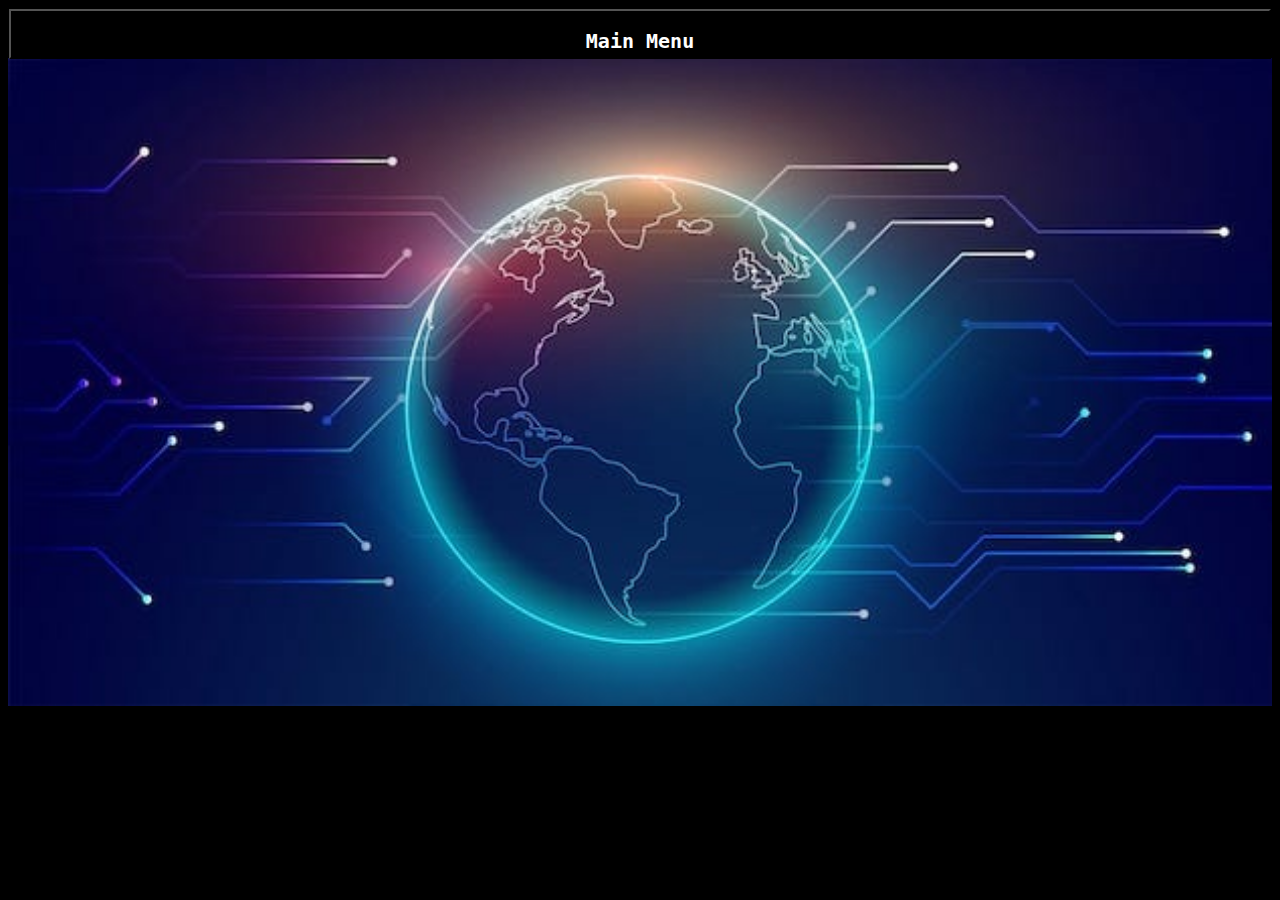
<file: WPR181_RTX4090_Group project 2/index.html>
<!DOCTYPE html>
<html lang="en">
<head>
    <meta charset="UTF-8">
    <meta name="viewport" content="width=device-width, initial-scale=1.0">
    <link href="Main.css" rel="stylesheet">
    <title>Main Menu</title>
</head>
<body style="background-color: black;">
    <nav>
        <ul>
          <li id="MainMenu">
            <button><h2>Main Menu</h2></button>
            <ul id="SubMenu">
              <li><a href="Overview.html"><button id="btnoverview" > <h3>Overview of the World Wide Web</h3></button></a></li>
              <li><a href="Website.html"><button id="btnhistory" ><h3>History and evolution of the internet</h3></button></a></li>
              <li><a href="WWWvsInternet.html"><button id="btnvs" ><h3>World Wide Web vs the Internet</h3></button></a></li>
              <li><a href="Internet protocols.html"><button id="btnProtocols" ><h3>Internet Protocols</h3></button></a></li>
              <li><a href="Web application architechture.html"><button id="btnArchitecture" ><h3>Web Application Architecture</h3></button></a></li>
              <li><a href="Client and serverside engineering.html"><button id="btnEngineer" ><h3>Client-side and server-side engineering</h3></button></a></li>
            </ul>
          </li>
        </ul>
      </nav>
      <img src="0 gqqNmC6VL8llGy2k.jpg" alt="Picture of the internet" class = "bgimg">
      
      
</body>
</html>
</file>
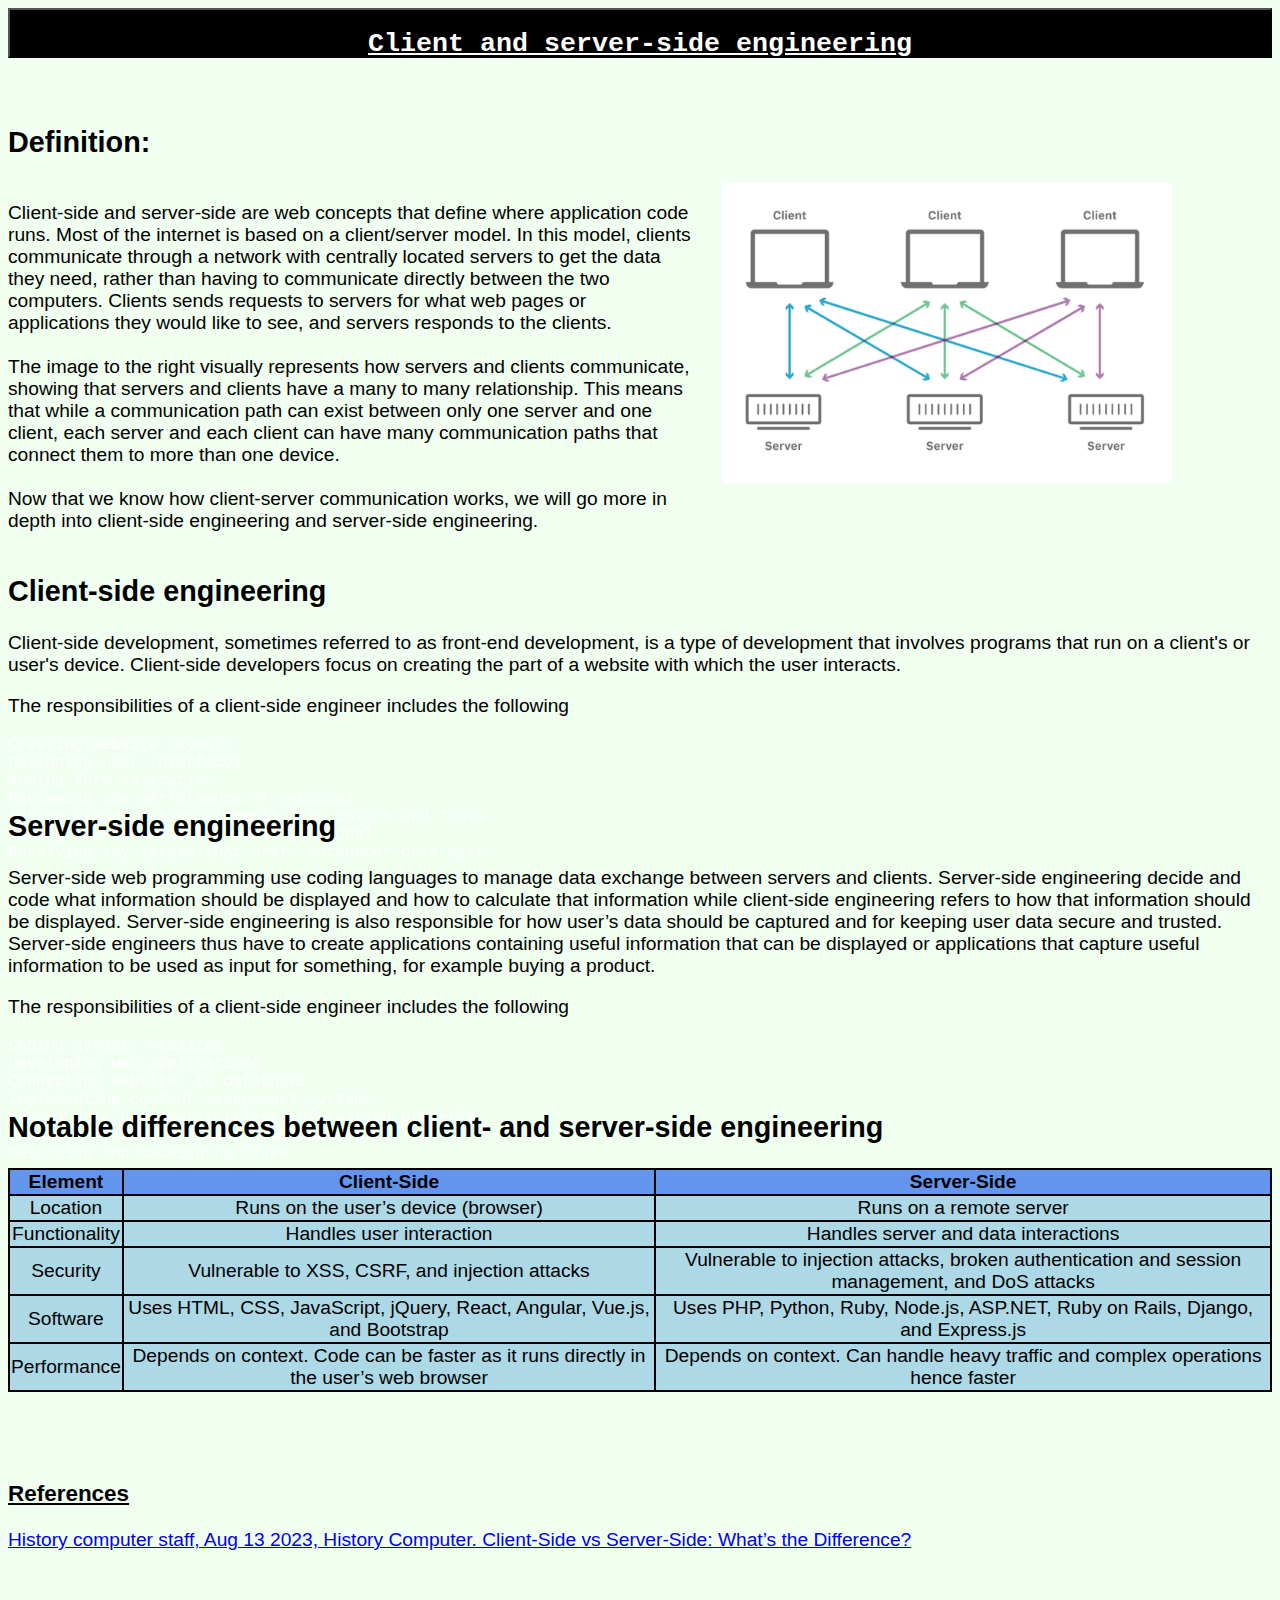
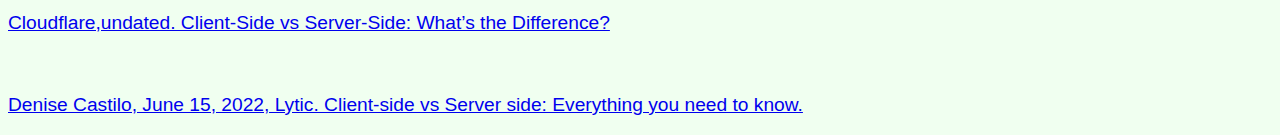
<file: WPR181_RTX4090_Group project 2/Client and serverside engineering.html>
<!DOCTYPE html>
<html lang="en">
<head>
    <meta charset="UTF-8">
    <meta name="viewport" content="width=device-width, initial-scale=1.0">
    <title>Client and server-side engineering</title>
    <link href="Client and server.css" rel="stylesheet">
</head>
<body>
    <nav>
        <ul>
          <li id="MainMenu">
            <button><h1>Client and server-side engineering</h1></button>
            <ul id="SubMenu">
              <li><a href="index.html"><button id="buttonback" ><h3>Back to Main Menu</h3></button></a></li>
            </ul>
          </li>
        </ul>
      </nav>
    
      <br>
      <br>
    <section id="Definition">
        <h2 id="HeadingDef">Definition:</h2>
        <p>Client-side and server-side are web concepts that define where application code runs. Most of the internet is based on a client/server model. In this model, clients communicate through a network with centrally located servers to get the data they need, rather than having to communicate directly between the two computers. Clients sends requests to servers for what web pages or applications they would like to see, and servers responds to the clients.
            <br>
            <br>
            The image to the right visually represents how servers and clients communicate, showing that servers and clients have a many to many relationship. This means that while a communication path can exist between only one server and one client, each server and each client can have many communication paths that connect them to more than one device.
            <br>
            <br>
            Now that we know how client-server communication works, we will go more in depth into client-side engineering and server-side engineering.
        </p>
        <img src="ClientServer.png" alt="Client and Server-side depiction">
    </section>

    <section>
        <h2>Client-side engineering</h2>
        <p>Client-side development, sometimes referred to as front-end development, is a type of development that involves programs that run on a client's or user's device. Client-side developers focus on creating the part of a website with which the user interacts.</p>
        <p>The responsibilities of a client-side engineer includes the following</p>
        <ul>
            <li>Creating website layouts</li>
            <li>Designing user interfaces</li>
            <li>Adding form validation</li>
            <li>Reviewing the performance of websites</li>
            <li>Adding visual design elements like colors and fonts</li>
            <li>Making website features more functional</li>
            <li>Resolving any issues that users encounter on a site</li>
        </ul>
    </section>

    <section>
        <h2>Server-side engineering</h2>
        <p>Server-side web programming use coding languages to manage data exchange between servers and clients. Server-side engineering decide and code what information should be displayed and how to calculate that information while client-side engineering refers to how that information should be displayed. Server-side engineering is also responsible for how user’s data should be captured and for keeping user data secure and trusted. Server-side engineers thus have to create applications containing useful information that can be displayed or applications that capture useful information to be used as input for something, for example buying a product. </p>
        <p>The responsibilities of a client-side engineer includes the following</p>
        <ul>
            <li>Coding dynamic websites</li>
            <li>Developing web applications</li>
            <li>Connecting websites to databases</li>
            <li>Implementing content management systems</li>
            <li>Making sure programs retrieve information properly</li>
            <li>Ensuring systems are safe from hackers</li>
            <li>Restoring and backing up files</li>
        </ul>
    </section>

    <section>
        <h2>Notable differences between client- and server-side engineering</h2>
        <table>
            <tr>
                <th>Element</th>
                <th>Client-Side</th>
                <th>Server-Side</th>
            </tr>

            <tr>
                <td>Location</td>
                <td>Runs on the user’s device (browser)</td>
                <td>Runs on a remote server</td>
            </tr>

            <tr>
                <td>Functionality</td>
                <td>Handles user interaction</td>
                <td>Handles server and data interactions</td>
            </tr>

            <tr>
                <td>Security</td>
                <td>Vulnerable to XSS, CSRF, and injection attacks</td>
                <td>Vulnerable to injection attacks, broken authentication and session management, and DoS attacks</td>
            </tr>

            <tr>
                <td>Software</td>
                <td>Uses HTML, CSS, JavaScript, jQuery, React, Angular, Vue.js, and Bootstrap</td>
                <td>Uses PHP, Python, Ruby, Node.js, ASP.NET, Ruby on Rails, Django, and Express.js</td>
            </tr>

            <tr>
                <td>Performance</td>
                <td>Depends on context. Code can be faster as it runs directly in the user’s web browser</td>
                <td>Depends on context. Can handle heavy traffic and complex operations hence faster</td>
            </tr>
        </table>
    </section>

    <br>
    <br>
    <br>

    <section>
        <h3><u><b>References</b></u></h3>   
        <p><a href="https://history-computer.com/client-side-vs-server-side/">History computer staff, Aug 13 2023, History Computer. Client-Side vs Server-Side: What’s the Difference?</a></p>
        <br>
        <p><a href="https://www.cloudflare.com/learning/serverless/glossary/client-side-vs-server-side/">Cloudflare,undated. Client-Side vs Server-Side: What’s the Difference?</a></p>
        <br>
        <p><a href="https://www.lytics.com/blog/client-side-vs-server-side-everything-you-need-to-know/">Denise Castilo, June 15, 2022, Lytic. Client-side vs Server side: Everything you need to know.</a></p>
    </section>
    
</body>
</html>
</file>
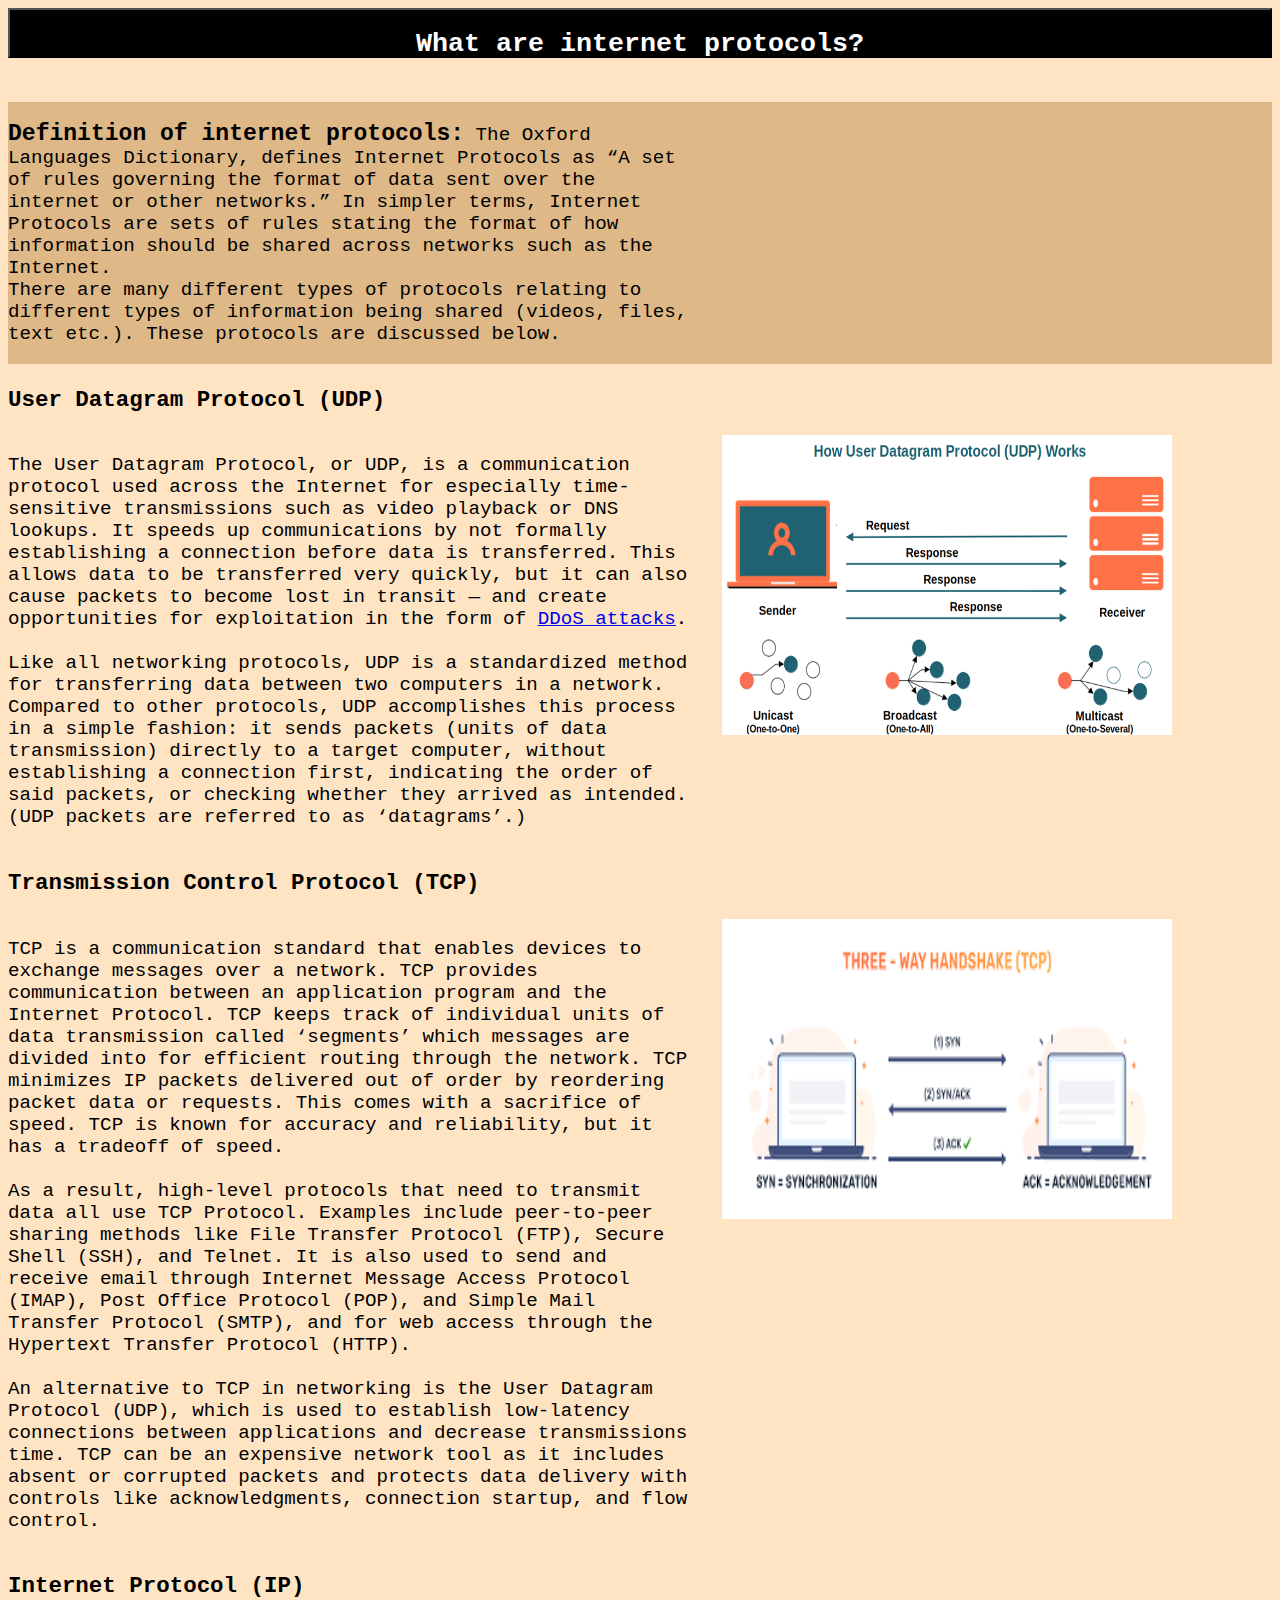
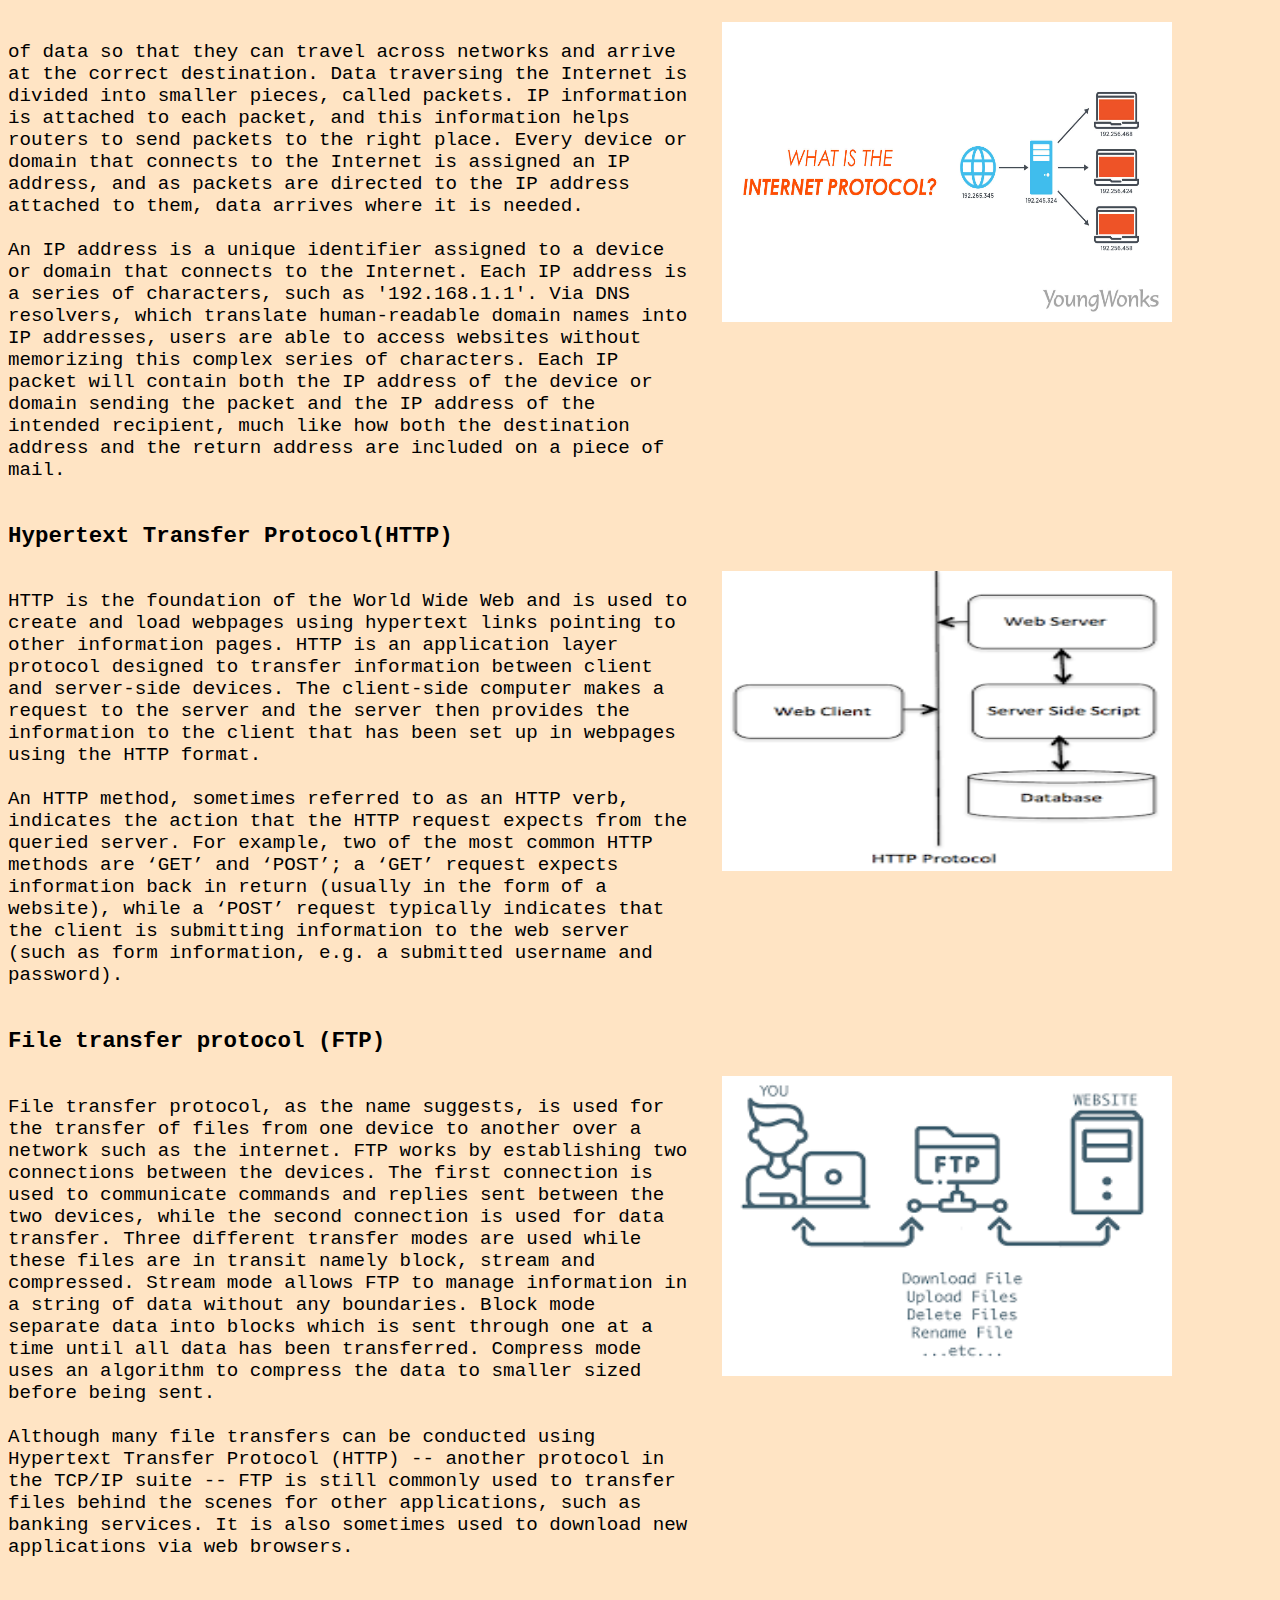
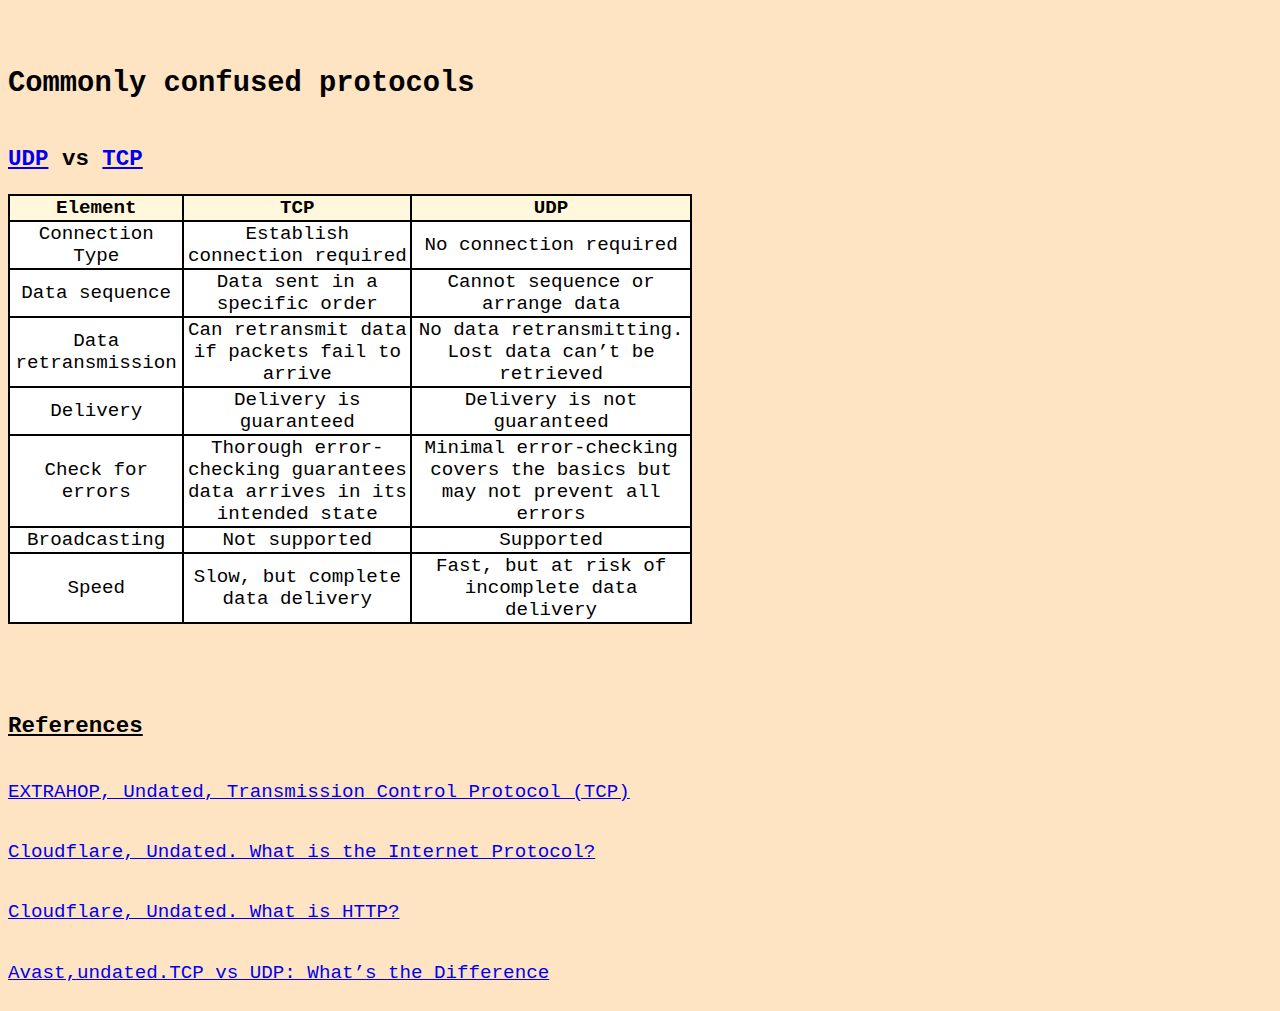
<file: WPR181_RTX4090_Group project 2/Internet protocols.html>
<!DOCTYPE html>
<html lang="en">
<head>
    <meta charset="UTF-8">
    <meta name="viewport" content="width=device-width, initial-scale=1.0">
    <title>Internet Protocols</title>
    <link href="Protocols.css" rel="stylesheet">
</head>
<body>
    <nav>
        <ul>
          <li id="MainMenu">
            <button><h1>What are internet protocols?</h1></button>
            <ul id="SubMenu">
              <li><a href="index.html"><button id="buttonback" ><h3>Back to Main Menu</h3></button></a></li>
            </ul>
          </li>
        </ul>
      </nav>
    
      <br>
      <br>
    

    <section id="SectionDefinition">
        <P>
            <big><b>Definition of internet protocols:</b></big> The Oxford Languages Dictionary, defines Internet Protocols as “A set of rules governing the format of data sent over the internet or other networks.” In simpler terms, Internet Protocols are sets of rules stating the format of how information should be shared across networks such as the Internet. 
            <br>
            There are many different types of protocols relating to different types of information being shared (videos, files, text etc.). These protocols are discussed below. 
        </P>
    </section>

    <section id="SectionUDP">
        <h3><b>User Datagram Protocol (UDP)</b></h3>
        <p>The User Datagram Protocol, or UDP, is a communication protocol used across the Internet for especially time-sensitive transmissions such as video playback or DNS lookups. It speeds up communications by not formally establishing a connection before data is transferred. This allows data to be transferred very quickly, but it can also cause packets to become lost in transit — and create opportunities for exploitation in the form of <a href="https://www.cloudflare.com/learning/ddos/what-is-a-ddos-attack/">DDoS attacks</a>.
            <br>
            <br>
            Like all networking protocols, UDP is a standardized method for transferring data between two computers in a network. Compared to other protocols, UDP accomplishes this process in a simple fashion: it sends packets (units of data transmission) directly to a target computer, without establishing a connection first, indicating the order of said packets, or checking whether they arrived as intended. (UDP packets are referred to as ‘datagrams’.)        
        </p>
        <img src="UDP.png" alt="UDP depiction">
    </section>

    <section id="SectionTCP">
        <h3><b>Transmission Control Protocol (TCP)</b></h3>
        <p>TCP is a communication standard that enables devices to exchange messages over a network. TCP provides communication between an application program and the Internet Protocol. TCP keeps track of individual units of data transmission called ‘segments’ which messages are divided into for efficient routing through the network. TCP minimizes IP packets delivered out of order by reordering packet data or requests. This comes with a sacrifice of speed. TCP is known for accuracy and reliability, but it has a tradeoff of speed.
           <br> 
           <br>
           As a result, high-level protocols that need to transmit data all use TCP Protocol.  Examples include peer-to-peer sharing methods like File Transfer Protocol (FTP), Secure Shell (SSH), and Telnet. It is also used to send and receive email through Internet Message Access Protocol (IMAP), Post Office Protocol (POP), and Simple Mail Transfer Protocol (SMTP), and for web access through the Hypertext Transfer Protocol (HTTP).
           <br>
           <br>
           An alternative to TCP in networking is the User Datagram Protocol (UDP), which is used to establish low-latency connections between applications and decrease transmissions time. TCP can be an expensive network tool as it includes absent or corrupted packets and protects data delivery with controls like acknowledgments, connection startup, and flow control. 
        </p>
        <img src="TCP.png" alt="TCP depiction">
    </section>

    <section id="SectionIP">
        <h3><b>Internet Protocol (IP)</b></h3>
        <p>of data so that they can travel across networks and arrive at the correct destination. Data traversing the Internet is divided into smaller pieces, called packets. IP information is attached to each packet, and this information helps routers to send packets to the right place. Every device or domain that connects to the Internet is assigned an IP address, and as packets are directed to the IP address attached to them, data arrives where it is needed. 
            <br>
            <br>
            An IP address is a unique identifier assigned to a device or domain that connects to the Internet. Each IP address is a series of characters, such as '192.168.1.1'. Via DNS resolvers, which translate human-readable domain names into IP addresses, users are able to access websites without memorizing this complex series of characters. Each IP packet will contain both the IP address of the device or domain sending the packet and the IP address of the intended recipient, much like how both the destination address and the return address are included on a piece of mail.
        </p>
        <img src="IP.jpeg" alt="IP depiction">
    </section>

    <section id="SectionHTTP">
        <h3><b>Hypertext Transfer Protocol(HTTP)</b></h3>
        <p>HTTP is the foundation of the World Wide Web and is used to create and load webpages using hypertext links pointing to other information pages. HTTP is an application layer protocol designed to transfer information between client and server-side devices. The client-side computer makes a request to the server and the server then provides the information to the client that has been set up in webpages using the HTTP format.
            <br>
            <br>
            An HTTP method, sometimes referred to as an HTTP verb, indicates the action that the HTTP request expects from the queried server. For example, two of the most common HTTP methods are ‘GET’ and ‘POST’; a ‘GET’ request expects information back in return (usually in the form of a website), while a ‘POST’ request typically indicates that the client is submitting information to the web server (such as form information, e.g. a submitted username and password). 
        </p>
        <img src="HTTP.png" alt="HTTP depiction">
    </section>

    <section>
        <h3><b>File transfer protocol (FTP)</b></h3>
        <p>File transfer protocol, as the name suggests, is used for the transfer of files from one device to another over a network such as the internet. FTP works by establishing two connections between the devices. The first connection is used to communicate commands and replies sent between the two devices, while the second connection is used for data transfer. Three different transfer modes are used while these files are in transit namely block, stream and compressed. Stream mode allows FTP to manage information in a string of data without any boundaries. Block mode separate data into blocks which is sent through one at a time until all data has been transferred. Compress mode uses an algorithm to compress the data to smaller sized before being sent.  
            <br>
            <br>
            Although many file transfers can be conducted using Hypertext Transfer Protocol (HTTP) -- another protocol in the TCP/IP suite -- FTP is still commonly used to transfer files behind the scenes for other applications, such as banking services. It is also sometimes used to download new applications via web browsers.
        </p>
        <img src="FTP.png" alt="FTP depiction">
    </section>

    <br>
    <br>
    <br>

    <div>
        <h2><b>Commonly confused protocols</b></h2>
        <section>
            <h3><a href="#SectionUDP">UDP</a> vs <a href="#SectionTCP">TCP</a></h3>
            <table>
                <tr>
                    <th>Element</th>
                    <th>TCP</th>
                    <th>UDP</th>
                </tr>

                <tr>
                    <td>Connection Type</td>
                    <td>Establish connection required</td>
                    <td>No connection required</td>
                </tr>

                <tr>
                    <td>Data sequence</td>
                    <td>Data sent in a specific order</td>
                    <td>Cannot sequence or arrange data</td>
                </tr>

                <tr>
                    <td>Data retransmission</td>
                    <td>Can retransmit data if packets fail to arrive</td>
                    <td>No data retransmitting. Lost data can’t be retrieved</td>
                </tr>

                <tr>
                    <td>Delivery</td>
                    <td>Delivery is guaranteed</td>
                    <td>Delivery is not guaranteed</td>
                </tr>

                <tr>
                    <td>Check for errors</td>
                    <td>Thorough error-checking guarantees data arrives in its intended state</td>
                    <td>Minimal error-checking covers the basics but may not prevent all errors</td>
                </tr>

                <tr>
                    <td>Broadcasting</td>
                    <td>Not supported</td>
                    <td>Supported</td>
                </tr>

                
                <tr>
                    <td>Speed</td>
                    <td>Slow, but complete data delivery</td>
                    <td>Fast, but at risk of incomplete data delivery</td>
                </tr>
            </table>
        </section>

        <br>
        <br>
        <br>

        <section>
            <h3><b><u>References</u></b></h3>
            <p><a href="https://www.extrahop.com/resources/protocols/tcp/">EXTRAHOP, Undated, Transmission Control Protocol (TCP)</a></p>
            <br>
            <p><a href="https://www.cloudflare.com/learning/network-layer/internet-protocol/">Cloudflare, Undated. What is the Internet Protocol?</a></p>
            <br>
            <p><a href="https://www.cloudflare.com/learning/ddos/glossary/hypertext-transfer-protocol-http/">Cloudflare, Undated. What is HTTP?</a></p>
            <br>
            <p><a href="https://www.avast.com/c-tcp-vs-udp-difference">Avast,undated.TCP vs UDP: What’s the Difference </a></p>
        </section>

    </div>
</body>
</html>
</file>
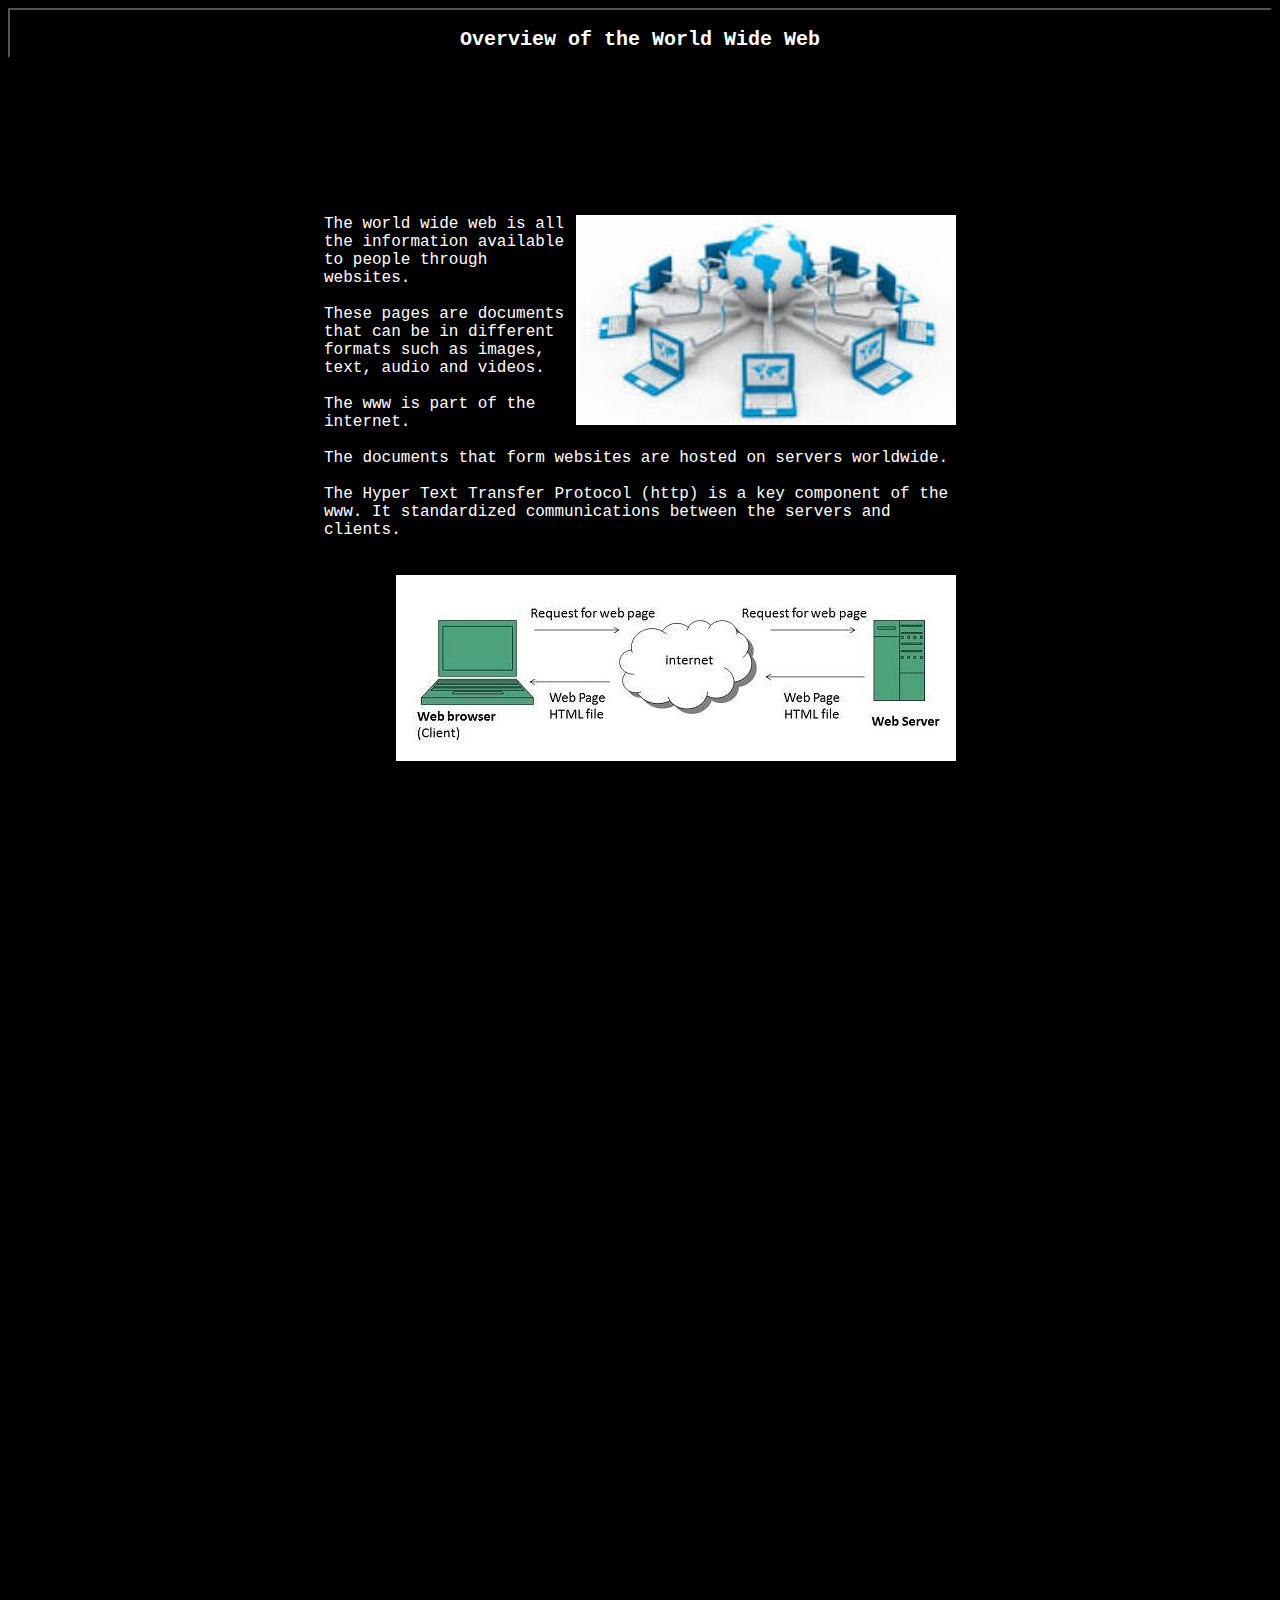
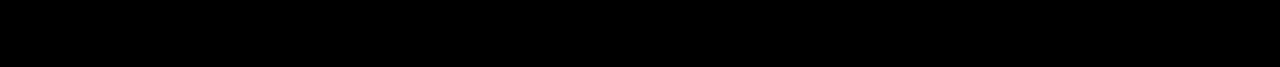
<file: WPR181_RTX4090_Group project 2/Overview.html>
<!DOCTYPE html>
<html lang="en">
<head>
    <meta charset="UTF-8">
    <meta name="viewport" content="width=device-width, initial-scale=1.0">
    <title>Overview of the WWW</title>
    <link rel="stylesheet" href="overview.css" />
</head>
    
<body style="background-color: black;">
    <nav>
        <ul>
          <li id="MainMenu">
            <button><h2>Overview of the World Wide Web</h2></button>
            <ul id="SubMenu">
              <li><a href="index.html"><button id="buttonback" ><h3>Back to Main Menu</h3></button></a></li>
            </ul>
          </li>
        </ul>
      </nav>

      <div class="wrapper">
        <div class="background"><p><img id="wwwimg" src="Untitled.jpeg" alt="image of world wide web">The world wide web is all the information available to people through websites.
           <br>
           <br>
           These pages are documents that can be in different formats such as images, text, audio and videos. 
           <br>
           <br> 
            The www is part of the internet. 
            <br>
            <br>
           The documents that form websites are hosted on servers worldwide.
           <br>
           <br>
           
           The Hyper Text Transfer Protocol (http) is a key component of the www. 
            It standardized communications between the servers and clients.
            <br>
            <br>
            <br>
            <img id="wwwimg2" src="internet-www_operation.jpg" alt="diagram of the world wide web">
          </p> 
            
          </div>
        </div> 
      
      
</body>
</html>
</file>
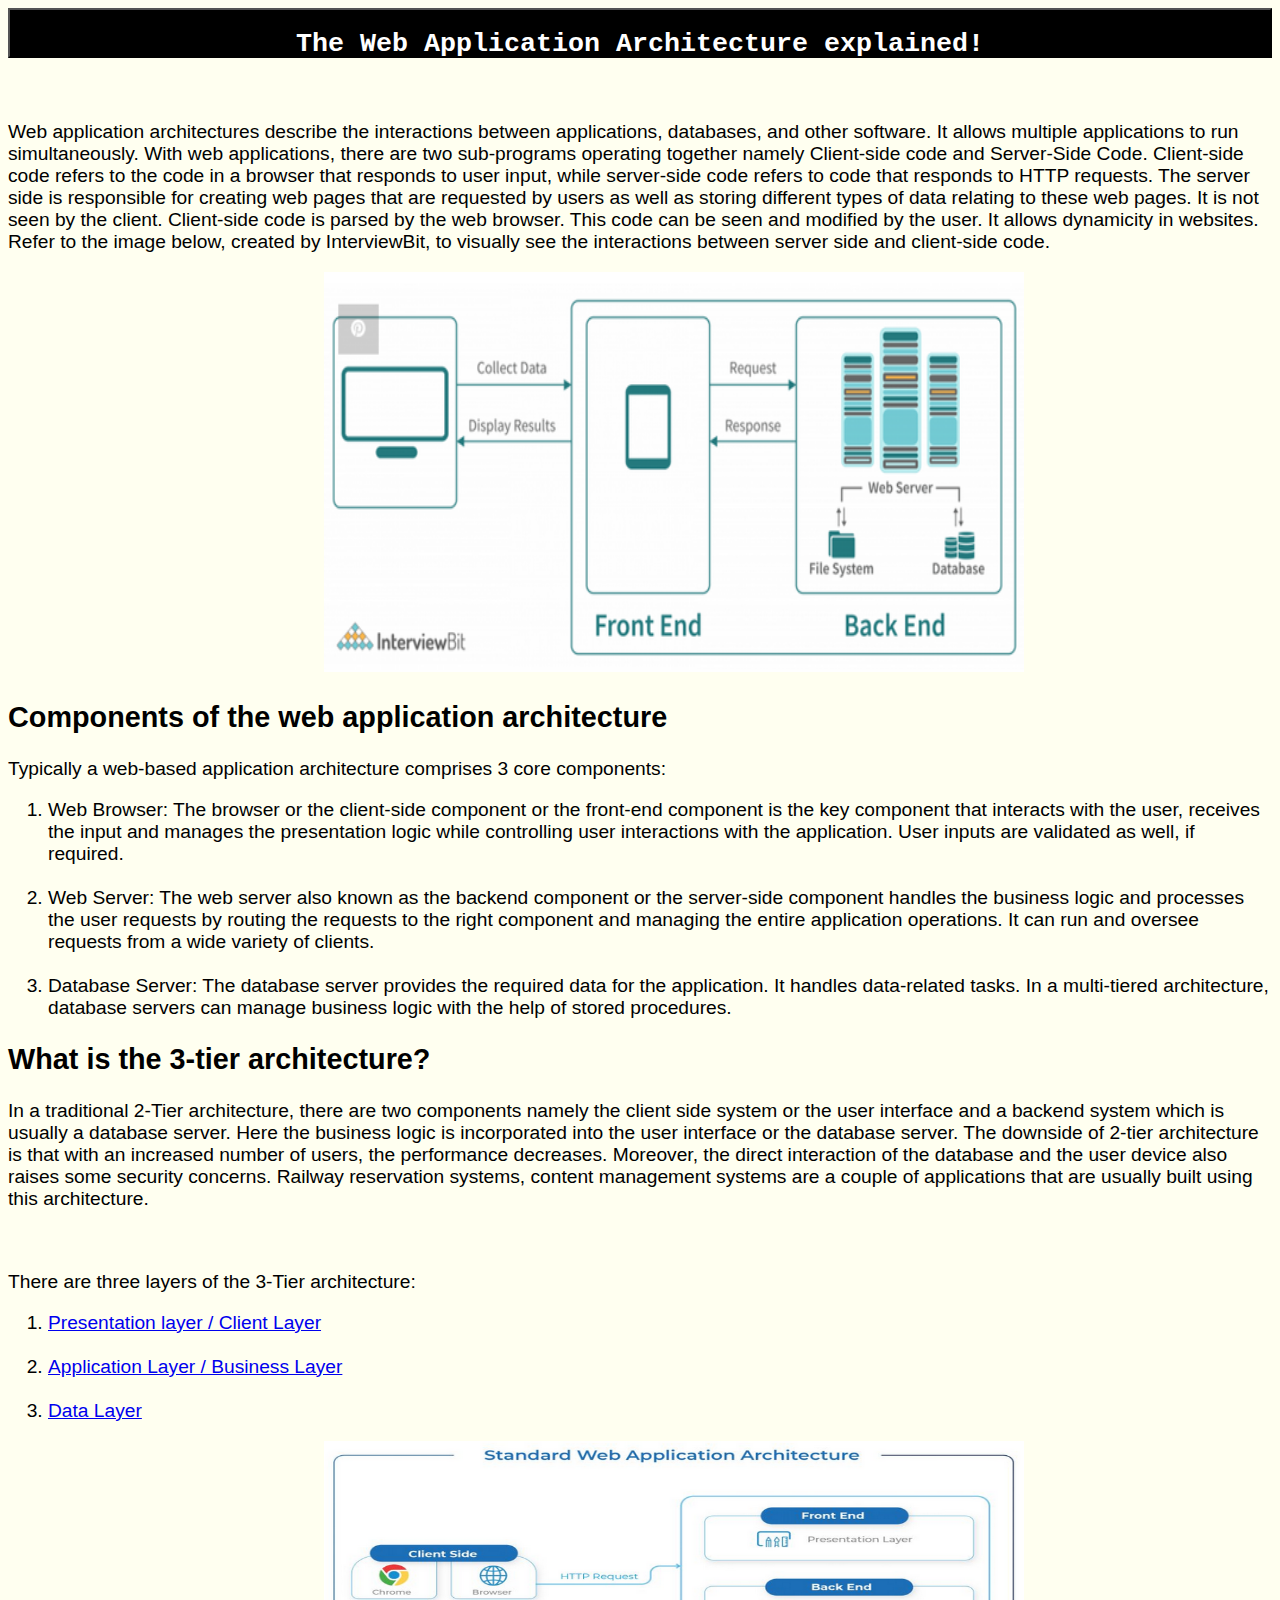
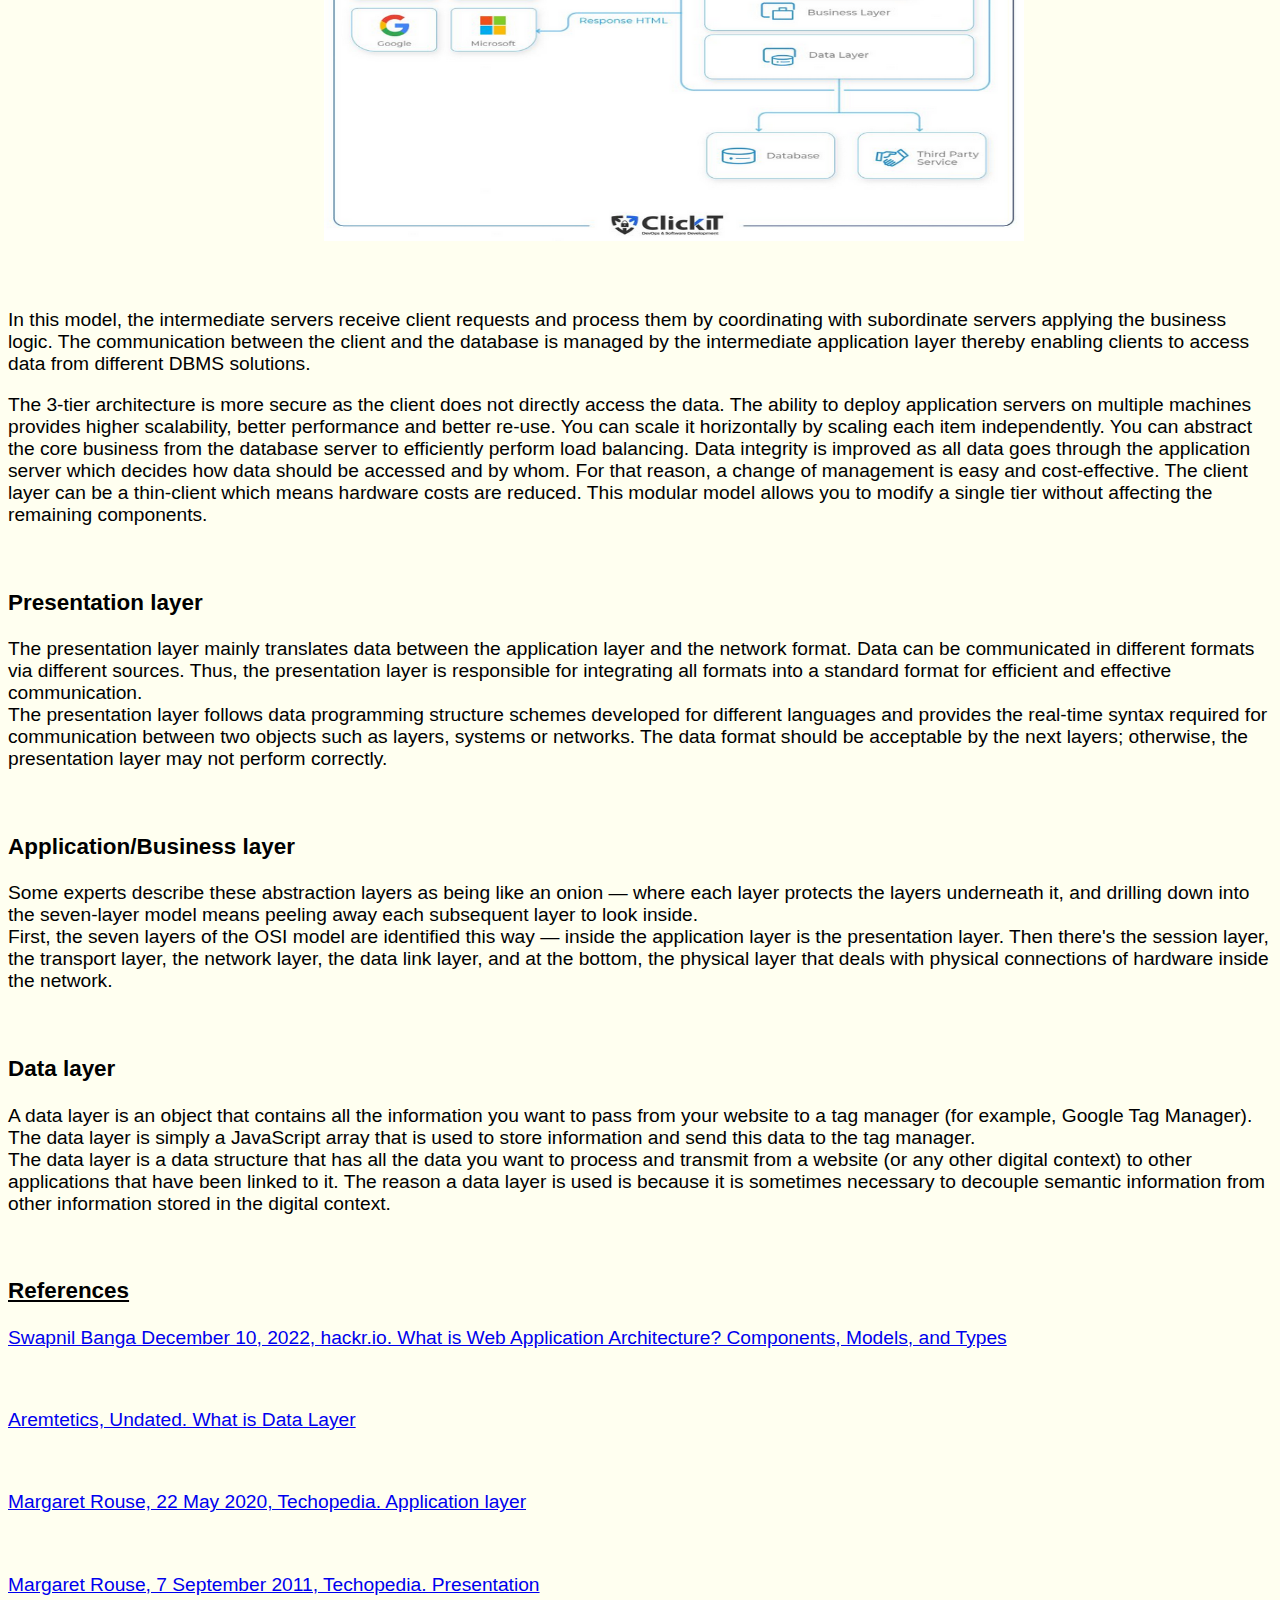
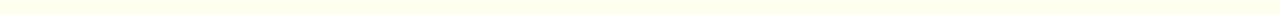
<file: WPR181_RTX4090_Group project 2/Web application architechture.html>
<!DOCTYPE html>
<html lang="en">
<head>
    <meta charset="UTF-8">
    <meta name="viewport" content="width=device-width, initial-scale=1.0">
    <title>Web application architecture</title>
    <link href="WAA.css" rel="stylesheet">
</head>
<body>
    <nav>
        <ul>
          <li id="MainMenu">
            <button><h1>The Web Application Architecture explained!</h1></button>
            <ul id="SubMenu">
              <li><a href="index.html"><button id="buttonback" ><h3>Back to Main Menu</h3></button></a></li>
            </ul>
          </li>
        </ul>
      </nav>
    
      <br>
      <br>
    <section>
        
        <p>Web application architectures describe the interactions between applications, databases, and other software. It allows multiple applications to run simultaneously. With web applications, there are two sub-programs operating together namely Client-side code and Server-Side Code. Client-side code refers to the code in a browser that responds to user input, while server-side code refers to code that responds to HTTP requests. The server side is responsible for creating web pages that are requested by users as well as storing different types of data relating to these web pages. It is not seen by the client. Client-side code is parsed by the web browser. This code can be seen and modified by the user. It allows dynamicity in websites. Refer to the image below, created by InterviewBit, to visually see the interactions between server side and client-side code. </p>
        <img src="Web application.png" alt="Web application depiction">  
    </section>

    <section>
        <h2>Components of the web application architecture</h2>
        <p>Typically a web-based application architecture comprises 3 core components:
           <br>
           <ol type="1"; start="1">
                <li>Web Browser: The browser or the client-side component or the front-end component is the key component that interacts with the user, receives the input and manages the presentation logic while controlling user interactions with the application. User inputs are validated as well, if required. </li>
                    <br>
                <li>Web Server: The web server also known as the backend component or the server-side component handles the business logic and processes the user requests by routing the requests to the right component and managing the entire application operations. It can run and oversee requests from a wide variety of clients.</li>
                    <br>
                <li>Database Server: The database server provides the required data for the application. It handles data-related tasks. In a multi-tiered architecture, database servers can manage business logic with the help of stored procedures.</li>
           </ol>
        </p>   
    </section>

    <section>
        <h2>What is the 3-tier architecture?</h2>
        <p>In a traditional 2-Tier architecture, there are two components namely the client side system or the user interface and a backend system which is usually a database server. Here the business logic is incorporated into the user interface or the database server. The downside of 2-tier architecture is that with an increased number of users, the performance decreases. Moreover, the direct interaction of the database and the user device also raises some security concerns. Railway reservation systems, content management systems are a couple of applications that are usually built using this architecture. </p>
            <br>
        <p>There are three layers of the 3-Tier architecture:</p>
        <ol type="1"; start="1">
            <li><a href="#presentation">Presentation layer / Client Layer</a></li>
                <br>
            <li><a href="#application">Application Layer / Business Layer</a></li>
                <br>
            <li><a href="#data">Data Layer</a></li>
        </ol>
        <img src="Three tier architecture.png" alt="Three tier architecture">
    </section>

    <br>
    <br>

    <section>
        <p>In this model, the intermediate servers receive client requests and process them by coordinating with subordinate servers applying the business logic. The communication between the client and the database is managed by the intermediate application layer thereby enabling clients to access data from different DBMS solutions. </p>
        <p>The 3-tier architecture is more secure as the client does not directly access the data. The ability to deploy application servers on multiple machines provides higher scalability, better performance and better re-use. You can scale it horizontally by scaling each item independently. You can abstract the core business from the database server to efficiently perform load balancing. Data integrity is improved as all data goes through the application server which decides how data should be accessed and by whom. For that reason, a change of management is easy and cost-effective. The client layer can be a thin-client which means hardware costs are reduced. This modular model allows you to modify a single tier without affecting the remaining components. </p>
    </section>

    <br>

    <section id="presentation">
        <h3>Presentation layer</h3>
        <p>The presentation layer mainly translates data between the application layer and the network format. Data can be communicated in different formats via different sources. Thus, the presentation layer is responsible for integrating all formats into a standard format for efficient and effective communication.
            <br>
            The presentation layer follows data programming structure schemes developed for different languages and provides the real-time syntax required for communication between two objects such as layers, systems or networks. The data format should be acceptable by the next layers; otherwise, the presentation layer may not perform correctly. </p>
    </section>

    <br>

    <section id="application">
        <h3>Application/Business layer</h3>
        <p>Some experts describe these abstraction layers as being like an onion — where each layer protects the layers underneath it, and drilling down into the seven-layer model means peeling away each subsequent layer to look inside.
            <br>
            First, the seven layers of the OSI model are identified this way — inside the application layer is the presentation layer. Then there's the session layer, the transport layer, the network layer, the data link layer, and at the bottom, the physical layer that deals with physical connections of hardware inside the network.</p>
    </section>

    <br>

    <section id="data">
        <h3>Data layer</h3>
        <p>A data layer is an object that contains all the information you want to pass from your website to a tag manager (for example, Google Tag Manager). The data layer is simply a JavaScript array that is used to store information and send this data to the tag manager.
            <br>
            The data layer is a data structure that has all the data you want to process and transmit from a website (or any other digital context) to other applications that have been linked to it. The reason a data layer is used is because it is sometimes necessary to decouple semantic information from other information stored in the digital context.</p>
    </section>

    <br>
    <section>
        <h3><b><u>References</u></b></h3>
        <p><a href="https://hackr.io/blog/web-application-architecture-definition-models-types-and-more">Swapnil Banga December 10, 2022, hackr.io. What is Web Application Architecture? Components, Models, and Types</a></p>
        <br>
        <p><a href="https://www.arimetrics.com/en/digital-glossary/data-layer">Aremtetics, Undated. What is Data Layer</a></p>
        <br>
        <p><a href="https://www.techopedia.com/definition/6006/application-layer">Margaret Rouse, 22 May 2020, Techopedia. Application layer</a></p>
        <br>
        <p><a href="https://www.techopedia.com/definition/8955/presentation-layer">Margaret Rouse, 7 September 2011, Techopedia. Presentation</a></p>
    </section>
</body>
</html>
</file>
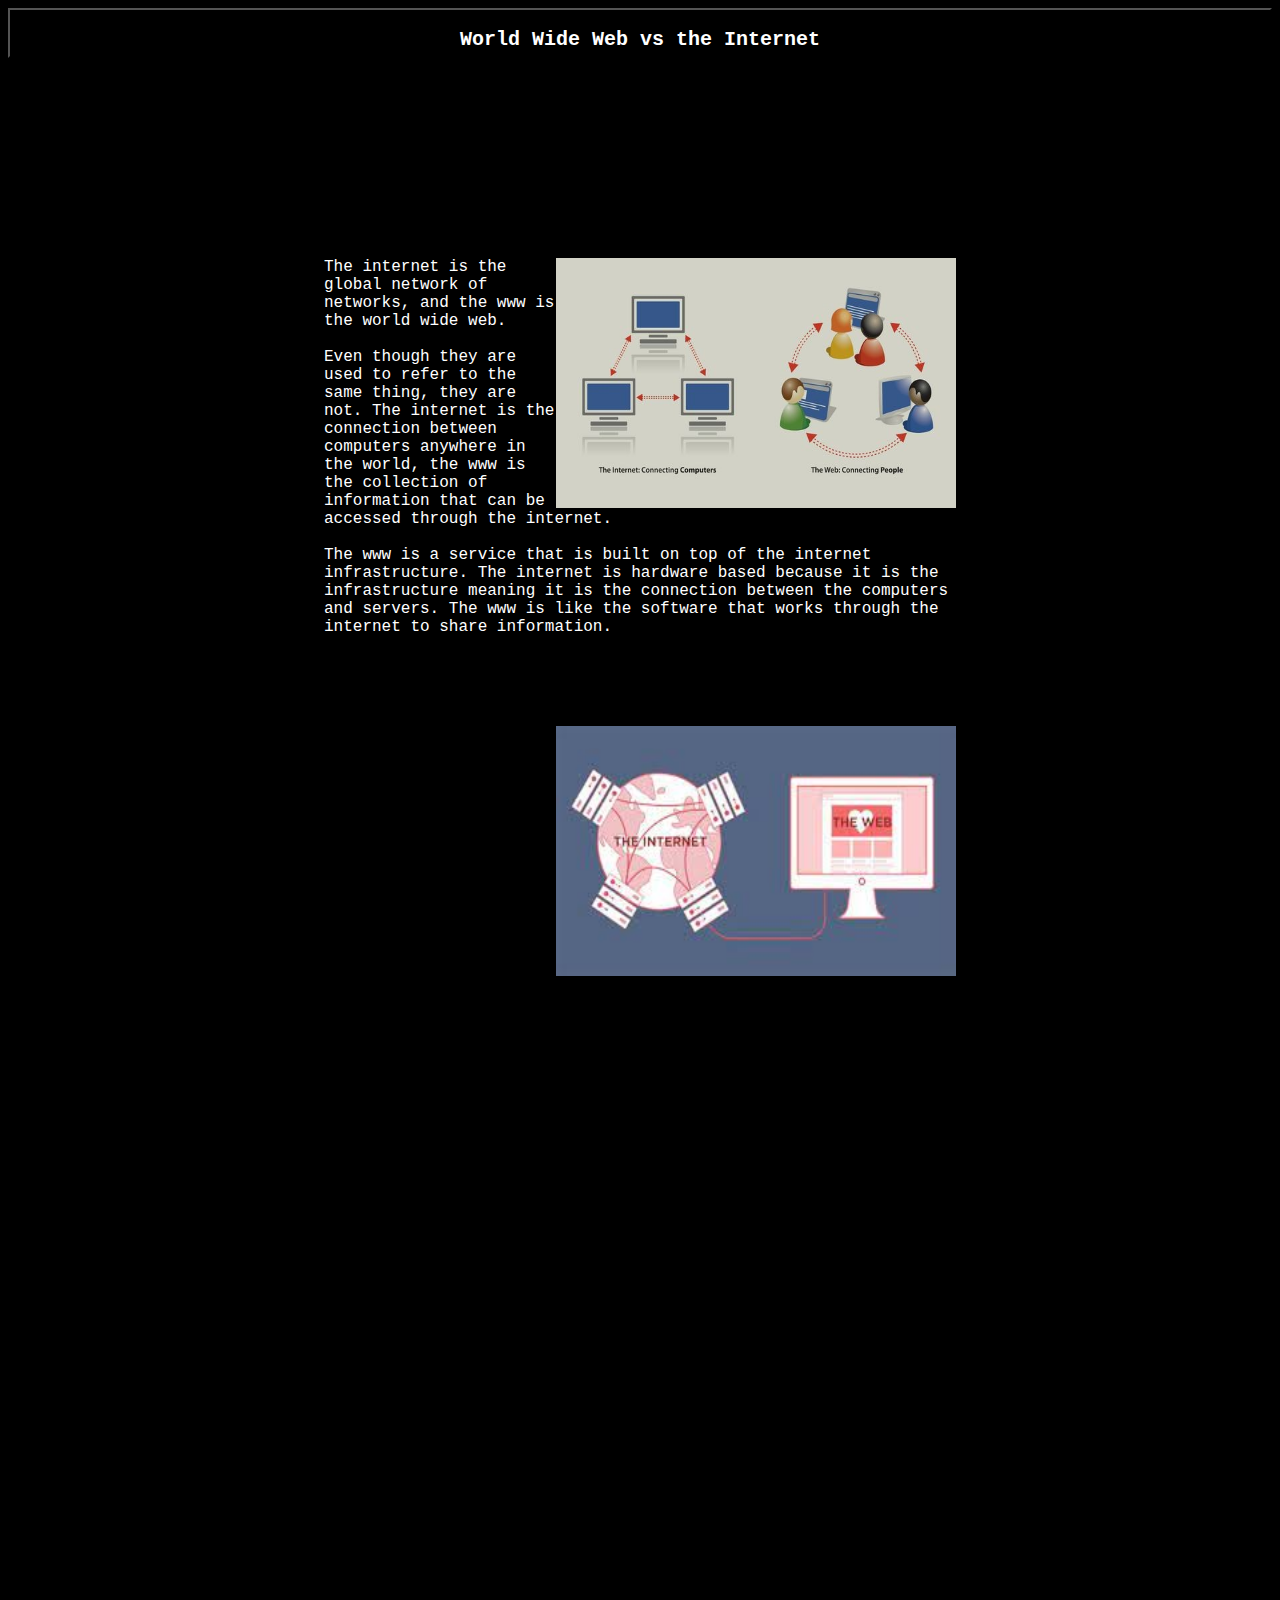
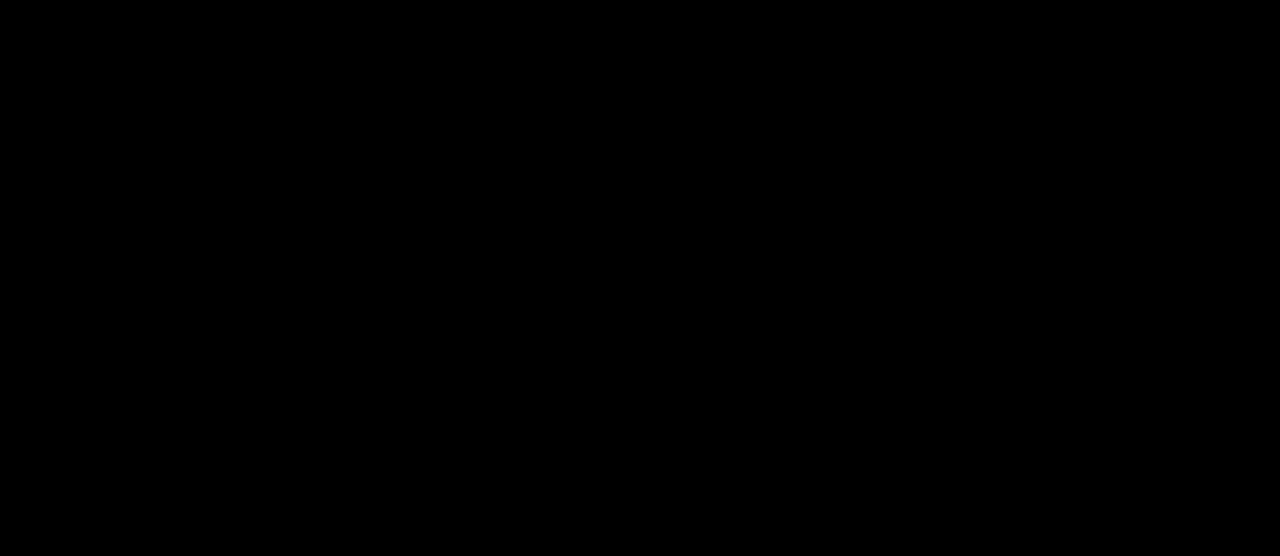
<file: WPR181_RTX4090_Group project 2/WWWvsInternet.html>
<!DOCTYPE html>
<html lang="en">
<head>
    <meta charset="UTF-8">
    <meta name="viewport" content="width=device-width, initial-scale=1.0">
    <title>WWW vs the Internet</title>
    <link rel="stylesheet" href="WWWvsInternet.css" />
</head>
    
<body style="background-color: black;">
    <nav>
        <ul>
          <li id="MainMenu">
            <button id="buttonMain"><h2>World Wide Web vs the Internet</h2></button>
            <ul id="SubMenu">
              <li><a href="index.html"><button id="buttonback" ><h3>Back to Main Menu</h3></button></a></li>
            </ul>
          </li>
        </ul>
      </nav>

      <div class="wrapper">
        <div class="background">
          <p>
            <img id="vsimg" src="500004969.jpg" alt="photo of internet vs WWW">The internet is the global network of networks, and the www is the world wide web.
          <br>
          <br>
           Even though they are used to refer to the same thing, they are not.
           The internet is the connection between computers anywhere in the world, the www is the collection of information that can be accessed through the internet.
           <br>
           <br>
            The www is a service that is built on top of the internet infrastructure. The internet is hardware based because it is the infrastructure meaning it is the connection between the computers and servers.
             The www is like the software that works through the internet to share information.
             <br>
             <br>
             <br> 
             <br>
             <br> 
             <br>
             <img id="vsimg2" src="images.jpeg" alt="photo of internet">
            </p> 
          </div>
        </div> 
      
      
</body>
</html>
</file>
<file: WPR181_RTX4090_Group project 2/Main.css>
ul {
    list-style: none;
    display: grid;
    height: 50px;
    width: 100%;
    margin: auto;
    padding: 0px;
    font-family: monospace;
    color: White;
      }

      li {
        padding: 1px;
      }

    button {
    height: 50px;
    width: 100%;
    font-family: monospace;
    color: White;
    background-color: black;
    position: relative;
      }

    #SubMenu {
        display: none;
      }
      
      #MainMenu:hover #SubMenu {
        display: grid;
      }

      .bgimg {
        width: 100%;
        height: 50%;

      }

      #btnoverview:hover{
        background-color: white;
        color: black;
      }
      
      #btnhistory:hover{
        background-color: white;
        color: black;
      }
      
      #btnvs:hover{
        background-color: white;
        color: black;
      }
      
      #btnEvo:hover{
        background-color: white;
        color: black;
      }
      
      #btnProtocols:hover{
        background-color: white;
        color: black;
      }
      
      #btnArchitecture:hover{
        background-color: white;
        color: black;
      }
      
      #btnEngineer:hover{
        background-color: white;
        color: black;
      }

      a {
        text-decoration: none;
        color: white;
      }
      a:hover
      {
        color: black;
      }
</file>
<file: WPR181_RTX4090_Group project 2/Client and server.css>
body{
    background-color: honeydew;
    font-family: 'Lucida Sans', 'Lucida Sans Regular', 'Lucida Grande', 'Lucida Sans Unicode', Geneva, Verdana, sans-serif;
    font-size: larger;
}

h1{
    text-decoration: underline;
    text-align: center;
}

img{
    width: 450px;
    height: 300px;
}

#Definition{
    display: grid;
    grid-template-columns: auto 550px;
    column-gap: 30px;
}

#HeadingDef{
    grid-column-start: 1;
    grid-column-end: 3;
}

td{
    background-color:lightblue;
}

th{
    background-color:cornflowerblue;
}

table{
    text-align: center;
    background-color: black;
}

ul {
    list-style: none;
    display: grid;
    height: 50px;
    width: 100%;
    margin: auto;
    padding: 0px;
    font-family: monospace;
    color: White;
}

button {
    height: 50px;
    width: 100%;
    font-family: monospace;
    color: White;
    background-color: black;
}

    #SubMenu {
        display: none;
      }
      
      #MainMenu:hover #SubMenu {
        display: grid;
      }

      #buttonback:hover{
        background-color: white;
        color: black;
      }
</file>
<file: WPR181_RTX4090_Group project 2/Protocols.css>
body{
    background-color: bisque;
    font-family: 'Courier New', Courier, monospace;
    font-size: larger;
}

img{
    width: 450px;
    height: 300px;
}

#SectionDefinition{
    background-color: burlywood;
}

Section{
    display: grid;
    grid-template-columns: auto 550px;
    column-gap: 30px;
}

Section> h3{
    grid-column-start: 1;
    grid-column-end: 3;
}

td{
    background-color: white;
}

th{
    background-color: cornsilk;
}

table{
    text-align: center;
    background-color: black;
}

ul {
    list-style: none;
    display: grid;
    height: 50px;
    width: 100%;
    margin: auto;
    padding: 0px;
    font-family: monospace;
    color: White;
}

button {
    height: 50px;
    width: 100%;
    font-family: monospace;
    color: White;
    background-color: black;
}

    #SubMenu {
        display: none;
      }
      
      #MainMenu:hover #SubMenu {
        display: grid;
      }

      #buttonback:hover{
        background-color: white;
        color: black;
      }
</file>
<file: WPR181_RTX4090_Group project 2/overview.css>
ul {
    list-style: none;
    display: grid;
    height: 50px;
    width: 100%;
    margin: auto;
    padding: 0px;
    font-family: monospace;
    color: White;
}

button {
    height: 50px;
    width: 100%;
    font-family: monospace;
    color: White;
    background-color: black;
}

    #SubMenu {
        display: none;
      }
      
      #MainMenu:hover #SubMenu {
        display: grid;
      }

      p {
        font-size: large;
        padding-left: 25%;
        padding-right: 25%;
        font-family: monospace;
        padding-top: 0px;
        color: White;
      }
      
      #wwwimg {
        float: right;
        height: 210px;
        
      }

      #wwwimg2 {
        float: right;
      }

      .wrapper {
        display: grid;
        grid-template-columns: repeat(4, 1fr);
        grid-template-rows: repeat(11, 1fr);
        grid-column-gap: 0px;
        grid-row-gap: 0px;
        background-color: black;

        }
        
        .background { grid-area: 2 / 1 / 6 / 10; }
        
        #buttonback:hover{
          background-color: white;
          color: black;
        }
</file>
<file: WPR181_RTX4090_Group project 2/WAA.css>
body{
    background-color:ivory;
    font-family: Arial, Helvetica, sans-serif;
    font-size: larger;
}

img{
    width: 700px;
    height: 400px;
    margin-left: 25%;
}

h1{
    text-align: center;
}

ul {
    list-style: none;
    display: grid;
    height: 50px;
    width: 100%;
    margin: auto;
    padding: 0px;
    font-family: monospace;
    color: White;
}

button {
    height: 50px;
    width: 100%;
    font-family: monospace;
    color: White;
    background-color: black;
}

    #SubMenu {
        display: none;
      }
      
      #MainMenu:hover #SubMenu {
        display: grid;
      }

      #buttonback:hover{
        background-color: white;
        color: black;
      }
</file>
<file: WPR181_RTX4090_Group project 2/WWWvsInternet.css>
ul {
    list-style: none;
    display: grid;
    height: 50px;
    width: 100%;
    margin: auto;
    padding: 0px;
    font-family: monospace;
    color: White;
      }

    button {
    height: 50px;
    width: 100%;
    font-family: monospace;
    color: White;
    background-color: black;
    position: relative;
      }

    #SubMenu {
        display: none;
      }
      
      #MainMenu:hover #SubMenu {
        display: grid;
      }

      p {
        font-size: large;
        padding-left: 25%;
        padding-right: 25%;
        font-family: monospace;
        padding-top: 0px;
        color: White;
      }
      
      #vsimg {
        float: right;
        height: 250px;
        width: 400px;
        
      }

      #vsimg2 {
        float: right;
        height: 250px;
        width: 400px;
      }

      .wrapper {
        display: grid;
        grid-template-columns: repeat(4, 1fr);
        grid-template-rows: repeat(11, 1fr);
        grid-column-gap: 0px;
        grid-row-gap: 0px;
        background-color: black;

        }
        
        .background { grid-area: 2 / 1 / 6 / 10; }
        #buttonback:hover{
          background-color: white;
          color: black;
        }
</file>
